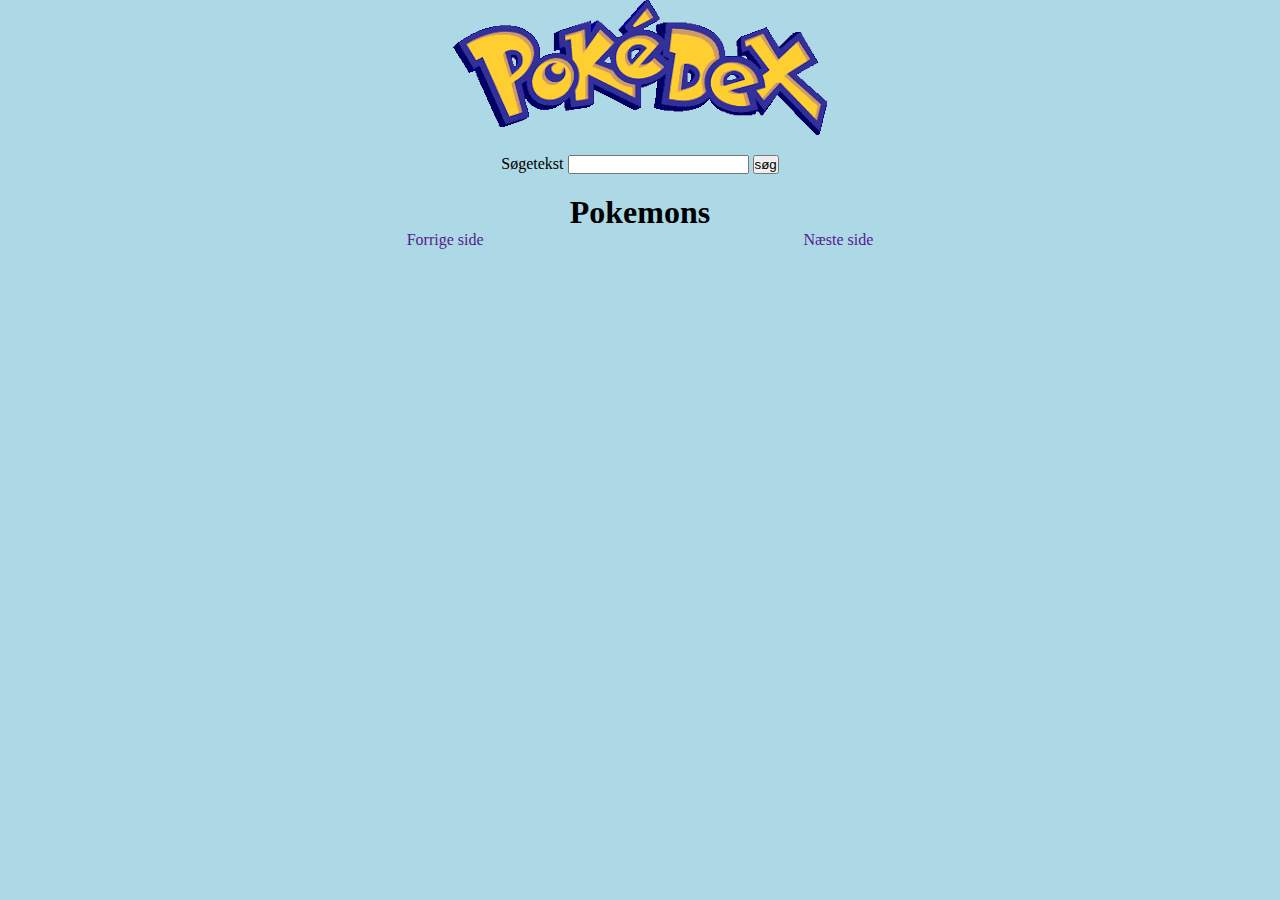
<file: index.html>
<!DOCTYPE html>
<html lang="en">
<head>
    <meta charset="UTF-8">
    <meta name="viewport" content="width=device-width, initial-scale=1.0">
    <link rel="stylesheet" href="style.css">
    <title>Poke-index</title>
</head>
<body>
    <body>
        
        <main>
           

	
            <img class="poke-pic" src="/pokedex-removebg-preview.png" alt="">
            <form class="searchForm">
                <label>
                    Søgetekst
                    <input type="search" name="search" class="searchForm__input">
                    
                    <button class="searchButton" type="submit">søg</button>
                </label>
                
                <section>
                    <h1 class="headText">Pokemons</h1>
                    <ul class="pokeList">
                        
                    </ul>
                </section>
            </form>
        </main>
        <div class="pages">
            <a class="prevPage" href="">Forrige side</a>
            <a class="nextPage" href="">Næste side</a>  
        </div>
        <script src="/app.js"></script>
        <!-- <script src="script.js"></script> -->
    </body>
</body>
</html>
</file>
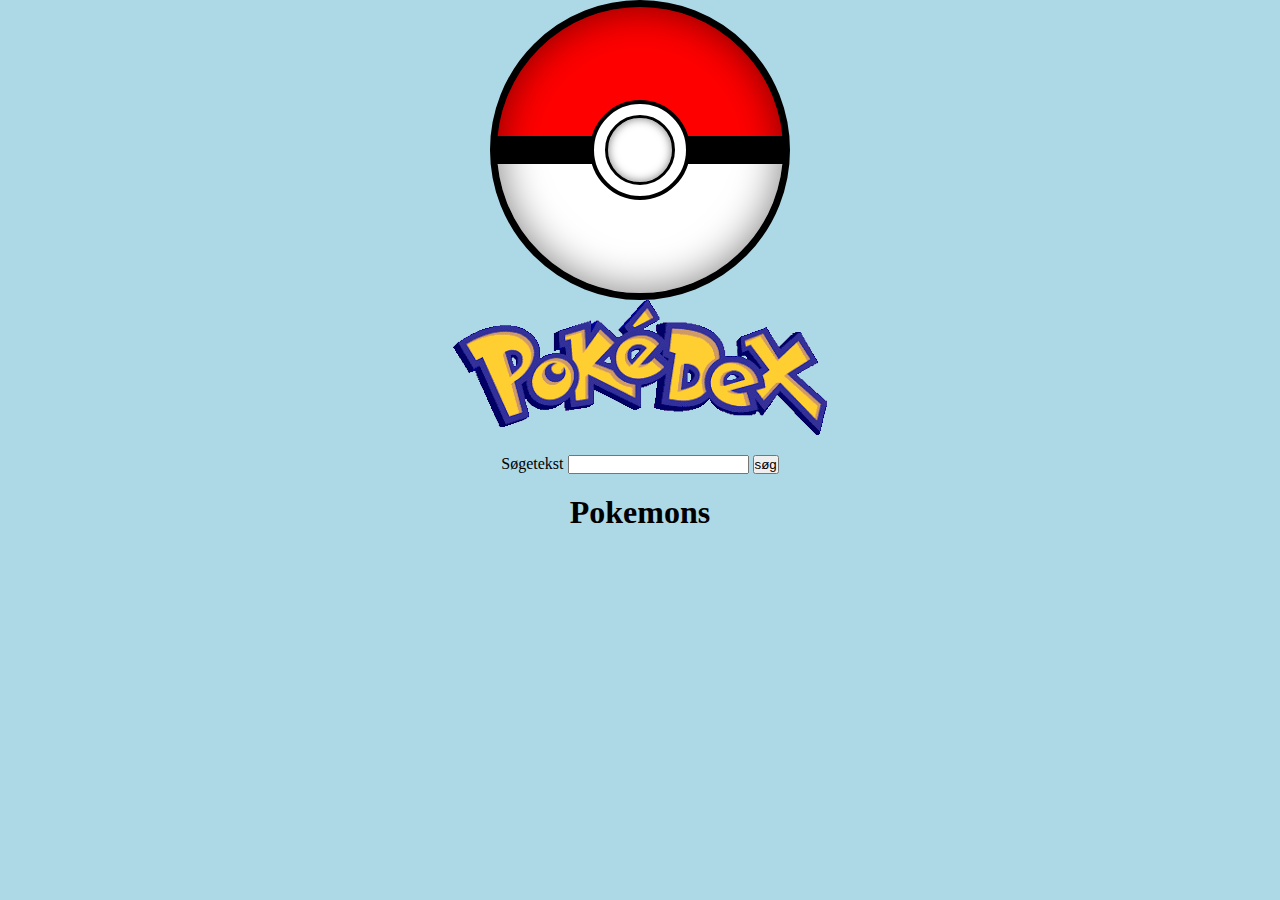
<file: pokemon.html>
<!DOCTYPE html>
<html lang="en">

<head>
    <meta charset="UTF-8">
    <meta name="viewport" content="width=device-width, initial-scale=1.0">
    <link rel="stylesheet" href="style.css">
    <title>Poke-dex</title>
</head>

<body>
    <!DOCTYPE html>
    <html lang="en">

    <head>
        <meta charset="UTF-8">
        <meta name="viewport" content="width=device-width, initial-scale=1.0">
        <link rel="stylesheet" href="style.css">
        <title>Poke-index</title>
    </head>

    <body>

        <body>

            <main>
                <div class="spinner"></div>
                <img class="poke-pic" src="/pokedex-removebg-preview.png" alt="">
                <form class="searchForm">
                    <label>
                        Søgetekst
                        <input type="search" name="search" class="searchForm__input">

                        <button class="searchButton" type="submit">søg</button>
                    </label>

                    <section>
                        <h1 class="headText">Pokemons</h1>
                        <ul class="pokeList"></ul>
                        <div class="pokemon">
                            
                        </div>
                    </section>
                </form>
            </main>

            <script src="pokemon.js"></script>
        </body>
    </body>

    </html>
</body>

</html>
</file>
<file: style.css>
@import url("css/basic.css");
@import url("css/spinner.css");
</file>
